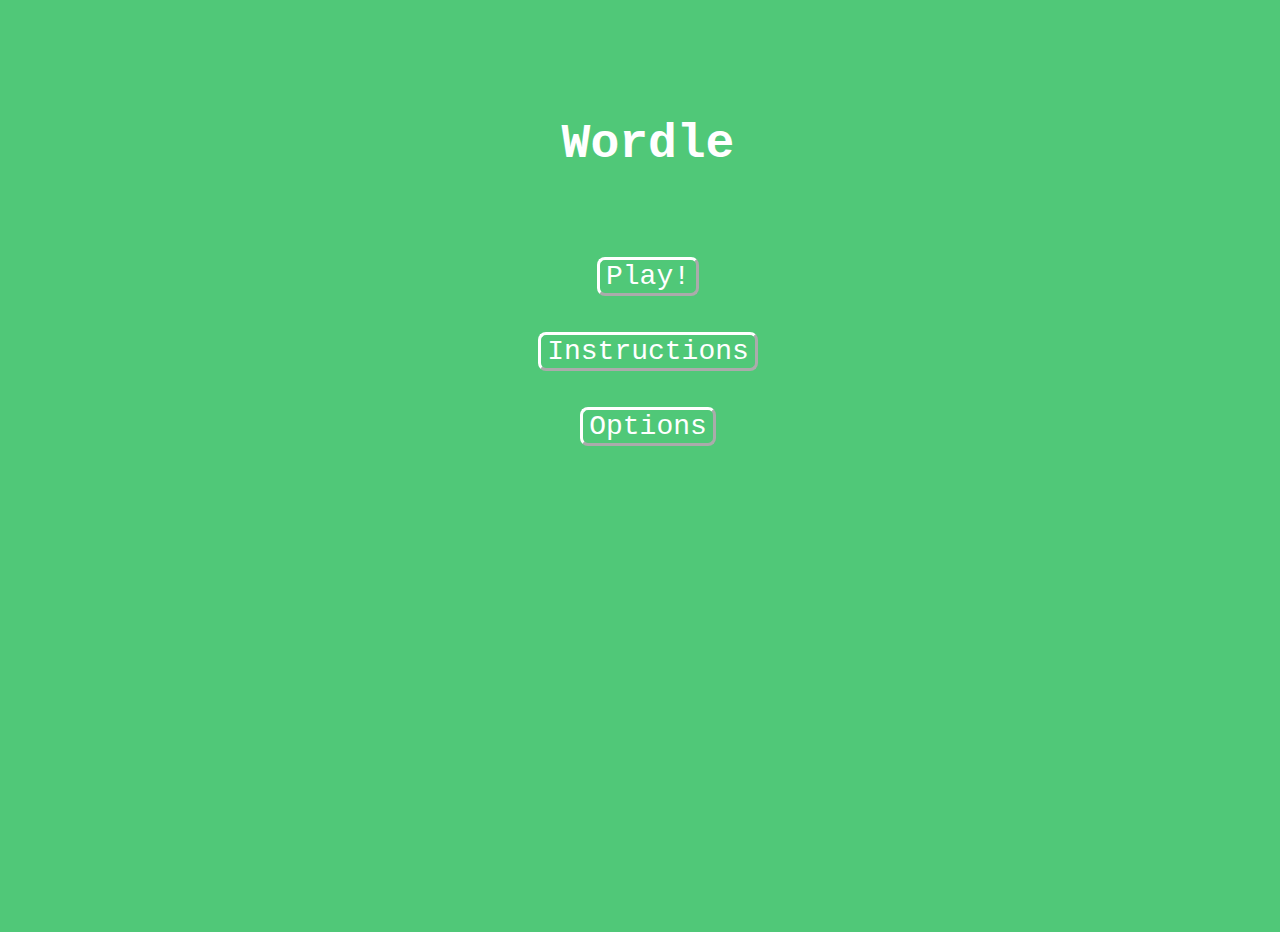
<file: index.html>
<!DOCTYPE html>
<html>
  <head>
    <!-- Give your game / page a title! -->
    <title>Wordle!</title>
    <link rel="icon" type="image/x-icon" href="images/wordle.png">

    <script src="https://hangmandb.mrbrash.repl.co/hangman_helper.js" defer></script>
    <meta charset="utf-8">
    <meta name="viewport" content="width=device-width">
    <link href="style.css" rel="stylesheet" type="text/css" />
    
    <!-- This will load the script file AFTER the document is loaded -->
    <script src="script.js" defer></script>
    
  </head>
  <body>
    <h1>Wordle</h1><br><br><br>
    <div id="startbuttons">
      <a href="game.html"><button class="play">Play!</button></a><br><br><br>
      <a href="instructions.html"><button id="instructions">Instructions</button></a><br><br><br>
      <a href="options.html"><button id="options">Options</button></a>
    </div>
    
  </body>

  
</html>
</file>
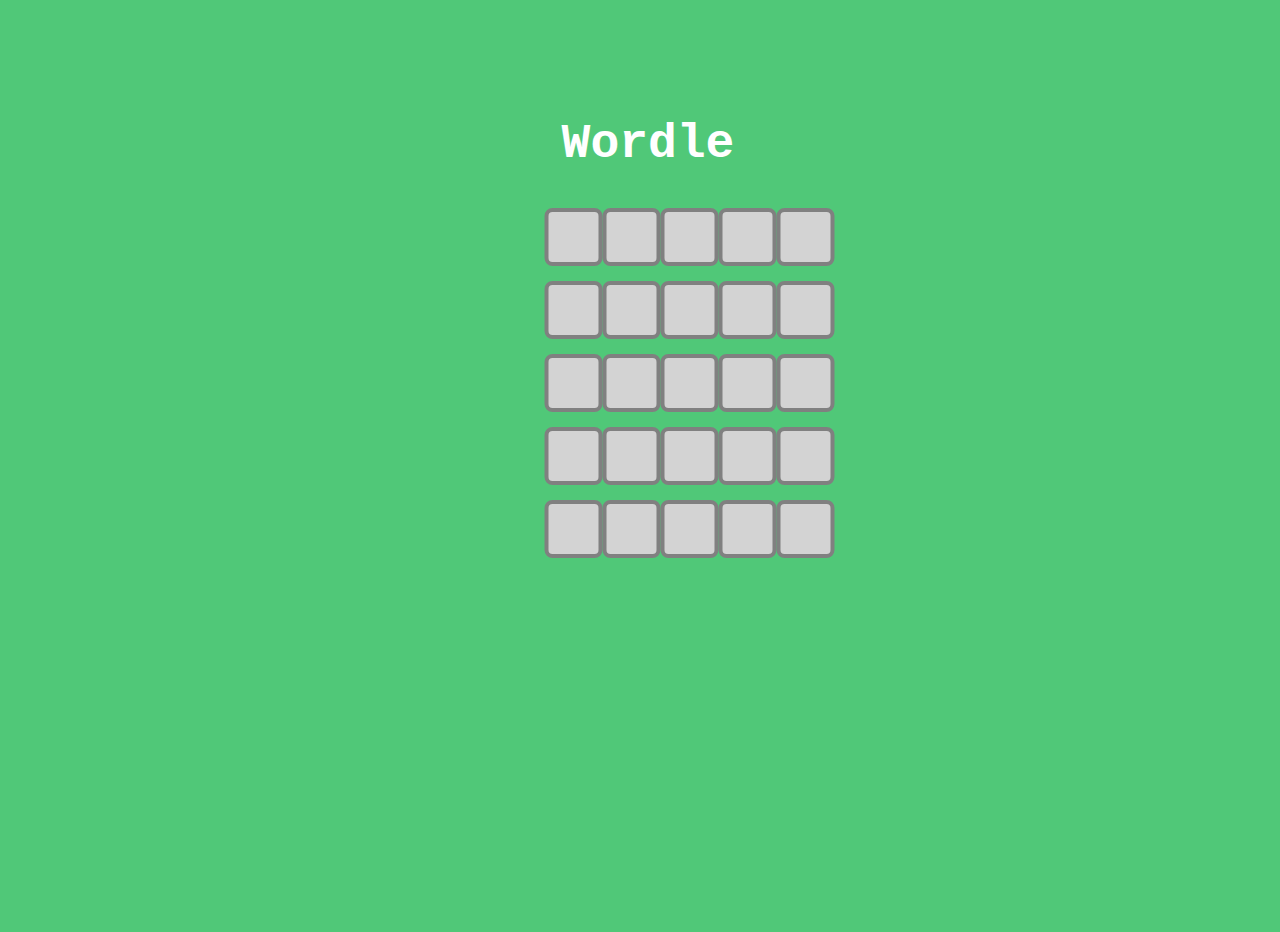
<file: game.html>
<!DOCTYPE html>
<html>
  <head>
    <title>Wordle - Play</title>

    <script src="https://misterbrash.github.io/Hangman_DB/hangman_helper.js" defer></script>
    <meta charset="utf-8">
    <meta name="viewport" content="width=device-width">
    <link href="style.css" rel="stylesheet" type="text/css">

    <!-- This will load the script file AFTER the document is loaded -->
    <script src="script.js" defer></script>
  </head>
<body style="text-align: center;">
  <h1>Wordle</h1>

  <div class="letterPopup" border="3px"> 
    <span class="popuptext" id="myLetterpopup" hidden>NOT ENOUGH LETTERS</span>
  </div>

  <br><br>
  
  <div id="container">
    <div class="popup" id="winPopup" hidden>
      <img src="images/check.png">
      <h3>Congratulations,<br>You Won!</h3>
      <p>If you would like to play again, simply press the button below to reload the page and it will allow you to replay with a different word.</p>
      <button type="button" id="playagain"><b>PLAY AGAIN</b></button>
    </div>
    <div class="popup" id="losePopup" hidden>
      <img src="images/x.png">
      <h3>Unfortunately<br>You Lost :(</h3>
      <p>If you would like to play again, simply press the button below to reload the page and it will allow you to replay with a different word.</p>
      <button type="button" id="playagain1"><b>PLAY AGAIN</b></button>
    </div>
    <div id="row1player1" contenteditable="false">
      <div id="letter1player1row1" class="box"></div><br>
      <div id="letter2player1row1" class="box"></div><br>
      <div id="letter3player1row1" class="box"></div><br>
      <div id="letter4player1row1" class="box"></div><br>
      <div id="letter5player1row1" class="box"></div>
    </div>
    <br>
    <div id="row2player1" contenteditable="false">
      <div id="letter1player1row2" class="box"></div>
      <div id="letter2player1row2" class="box"></div>
      <div id="letter3player1row2" class="box"></div>
      <div id="letter4player1row2" class="box"></div>
      <div id="letter5player1row2" class="box"></div>
    </div>
    <br>
    <div id="row3player1" contenteditable="false">
      <div id="letter1player1row3" class="box"></div>
      <div id="letter2player1row3" class="box"></div>
      <div id="letter3player1row3" class="box"></div>
      <div id="letter4player1row3" class="box"></div>
      <div id="letter5player1row3" class="box"></div>
    </div>
    <br>
    <div id="row4player1" contenteditable="false">
      <div id="letter1player1row4" class="box"></div>
      <div id="letter2player1row4" class="box"></div>
      <div id="letter3player1row4" class="box"></div>
      <div id="letter4player1row4" class="box"></div>
      <div id="letter5player1row4" class="box"></div>
    </div>
    <br>
    <div id="row5player1" contenteditable="false">
      <div id="letter1player1row5" class="box"></div>
      <div id="letter2player1row5" class="box"></div>
      <div id="letter3player1row5" class="box"></div>
      <div id="letter4player1row5" class="box"></div>
      <div id="letter5player1row5" class="box"></div>
    </div>
  </div>
  
</body>

  
</html>
</file>
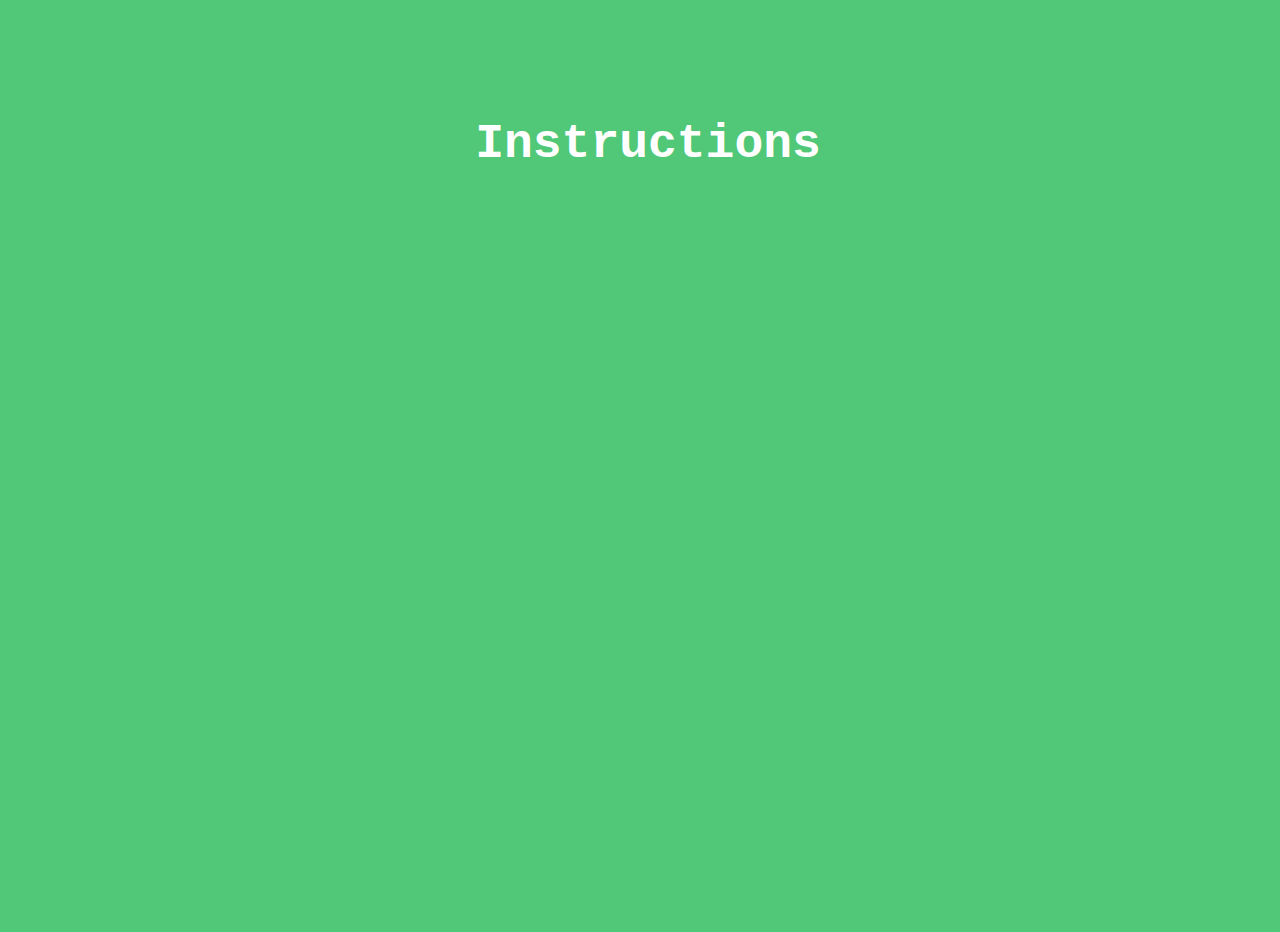
<file: instructions.html>
<!DOCTYPE html>
<html>
  <head>
    <title>2 Player Wordle - Instructions</title>

    <link rel="icon" type="image/x-icon" href="images/wordle.png">

    <meta charset="utf-8">
    <meta name="viewport" content="width=device-width">
    <link href="style.css" rel="stylesheet" type="text/css" />

    <!-- This will load the script file AFTER the document is loaded -->
    <script src="script.js" defer></script>
  </head>
  <body>
    <h1>Instructions</h1>
    
  </body>
  
</html>
</file>
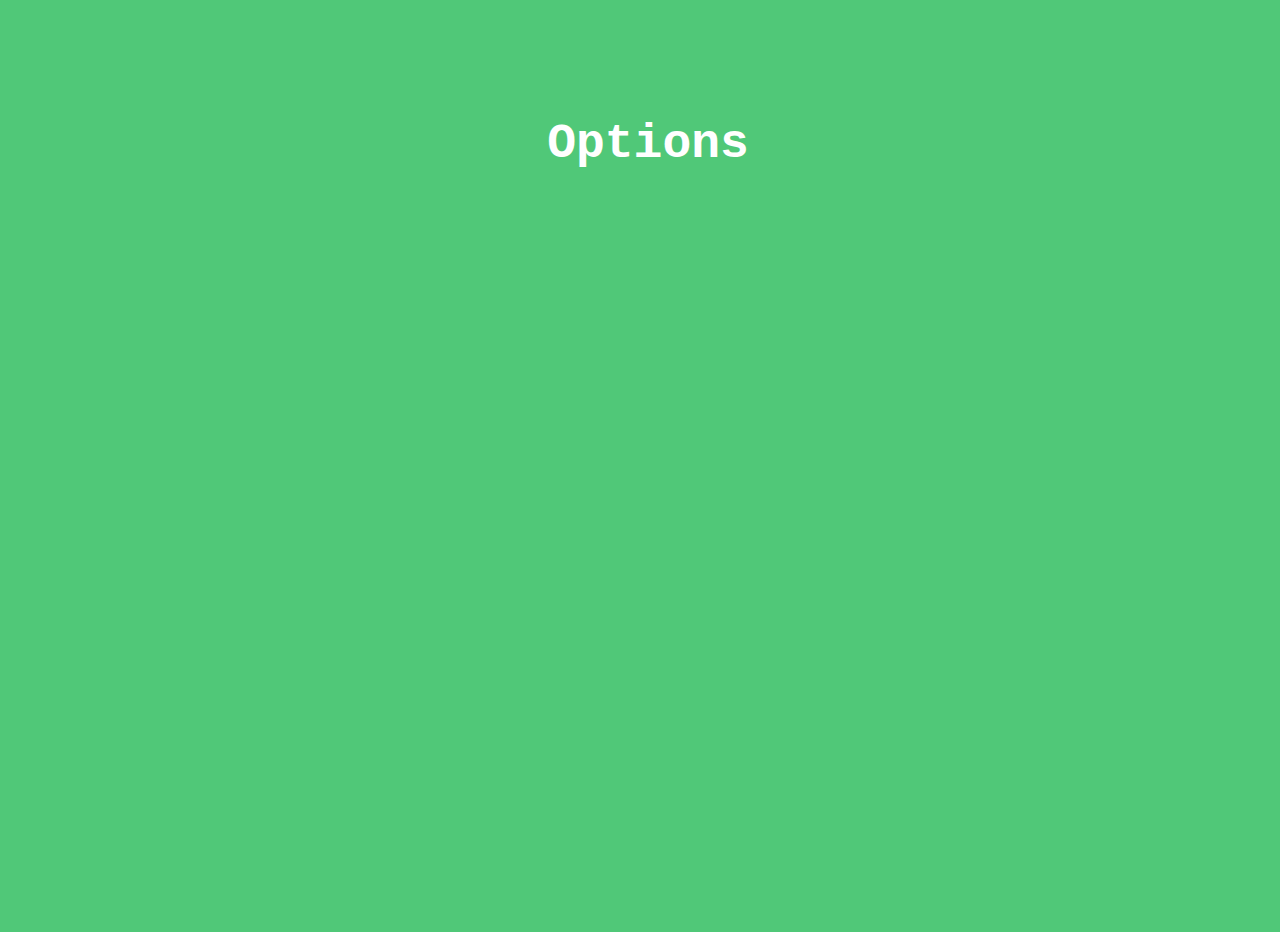
<file: options.html>
<!DOCTYPE html>
<html>
  <head>
    <title>2 Player Wordle - Options</title>

    <link rel="icon" type="image/x-icon" href="images/wordle.png">

    <meta charset="utf-8">
    <meta name="viewport" content="width=device-width">
    <link href="style.css" rel="stylesheet" type="text/css" />

    <!-- This will load the script file AFTER the document is loaded -->
    <script src="script.js" defer></script>
  </head>
  <body>
    <h1>Options</h1>


    
  </body>

  
</html>
</file>
<file: style.css>
html, body {
  height: 100%;
  width: 100%;
  background-color: #50c878;
}
h1 {
  text-align: center;
  font-family: "Monaco", monospace;
  font-size: 48px;
  vertical-align: text-top;
  padding-top: 85px;
  color: white;
}
#startbuttons{
  text-align: center;
}
.play{
  font-size: 28px;
  background-color: #50c878;
  border-radius: 8px;
  border-color: white;
  color: white;
  border-width: 3px;
  font-family: "Monaco", monospace;
}
.play:hover{
  background-color: #FFBF00;
  color: white;
  transition-duration: 0.3s;
}
#instructions{
  font-size: 28px;
  background-color: #50c878;
  border-radius: 8px;
  border-color: white;
  color: white;
  border-width: 3px;
  font-family: "Monaco", monospace;
}
#instructions:hover{
  background-color: #FFBF00;
  color: white;
  transition-duration: 0.3s;
}
#options{
  font-size: 28px;
  background-color: #50c878;
  border-radius: 8px;
  border-color: white;
  color: white;
  border-width: 3px;
  font-family: "Monaco", monospace;
}
#options:hover{
  background-color: #FFBF00;
  color: white;
  transition-duration: 0.3s;
}

#container{
  width: 290px;
  height: 310px;
  text-align: center;
  justify-content: center;
  transform: translate(185%, -10%);  
}
.box{
  width: 50px;
  height: 50px;
  border: 4px solid grey;
  background-color: lightgrey;
  text-align: center;
  border-radius: 8px;
  justify-content: center;
}
#row1player1{
  width: 290px;
  height: 55px;
  text-align: center;
  display: flex;
  font-family: "Monaco", monospace;
  justify-content: center;
}
#row2player1{
  width: 290px;
  height: 55px;
  text-align: center;
  display: flex;
  text-transform: uppercase;
  font-family: "Monaco", monospace;
}
#row3player1{
  width: 290px;
  height: 55px;
  text-align: center;
  display: flex;
  font-family: "Monaco", monospace;
}
#row4player1{
  width: 290px;
  height: 55px;
  text-align: center;
  display: flex;
  font-family: "Monaco", monospace;
}
#row5player1{
  width: 290px;
  height: 55px;
  text-align: center;
  display: flex;
  font-family: "Monaco", monospace;  
}

[contenteditable]{
  text-transform: uppercase;
  font-size: 30px;
  justify-content: center;
}

#myLetterpopup{
  background-color: white;
  border-radius: 8px;
  padding: 8px;
  font-family: "Monaco", monospace;
}
#myWordpopup{
  background-color: white;
  border-radius: 8px;
  padding: 8px;
  font-family: "Monaco", monospace;
}
@keyframes shake {
  10%, 90% {
    transform: translate3d(-1px, 0, 0);
  }

  20%, 80% {
    transform: translate3d(2px, 0, 0);
  }

  30%, 50%, 70% {
    transform: translate3d(-4px, 0, 0);
  }

  40%, 60% {
    transform: translate3d(4px, 0, 0);
  }
}

.apply-shake {
    animation: shake 0.82s cubic-bezier(.36,.07,.19,.97) both;
}
.popupcontainer{
  width: 100%;
  height: 100%;
  justify-content: center;
  border-radius: 5px;
  display: flex;
}
.popup{
  width: 400px;
  background-color: white;
  border-radius: 8px;
  position: absolute;
  top: 50%;
  left: 50%;
  transform: translate(-50%, -50%);
  text-align: center;
}
.popup h3{
  color: black;
  font-size: 30px;
  font-family: "Monaco", monospace;
}
.popup img{
  border-radius: 50%;
  margin-top: -50px;
  width: 100px;
  height: 100px;
}
.popup p{
  padding: 0 30px 30px;
  font-family: "Monaco", monospace;
  font-size: 20px;
}
.popup button{
  border-radius: 35px;
  background-color: #50c878;
  color: white;
  font-family: "Monaco", monospace;
  font-size: 30px;
  padding: 10px;
  border: none;
  margin-bottom: 10px;
}
.popup button:hover{
  background-color: #FFBF00;
  transition-duration: 0.3s;
  cursor: pointer;
}
</file>
